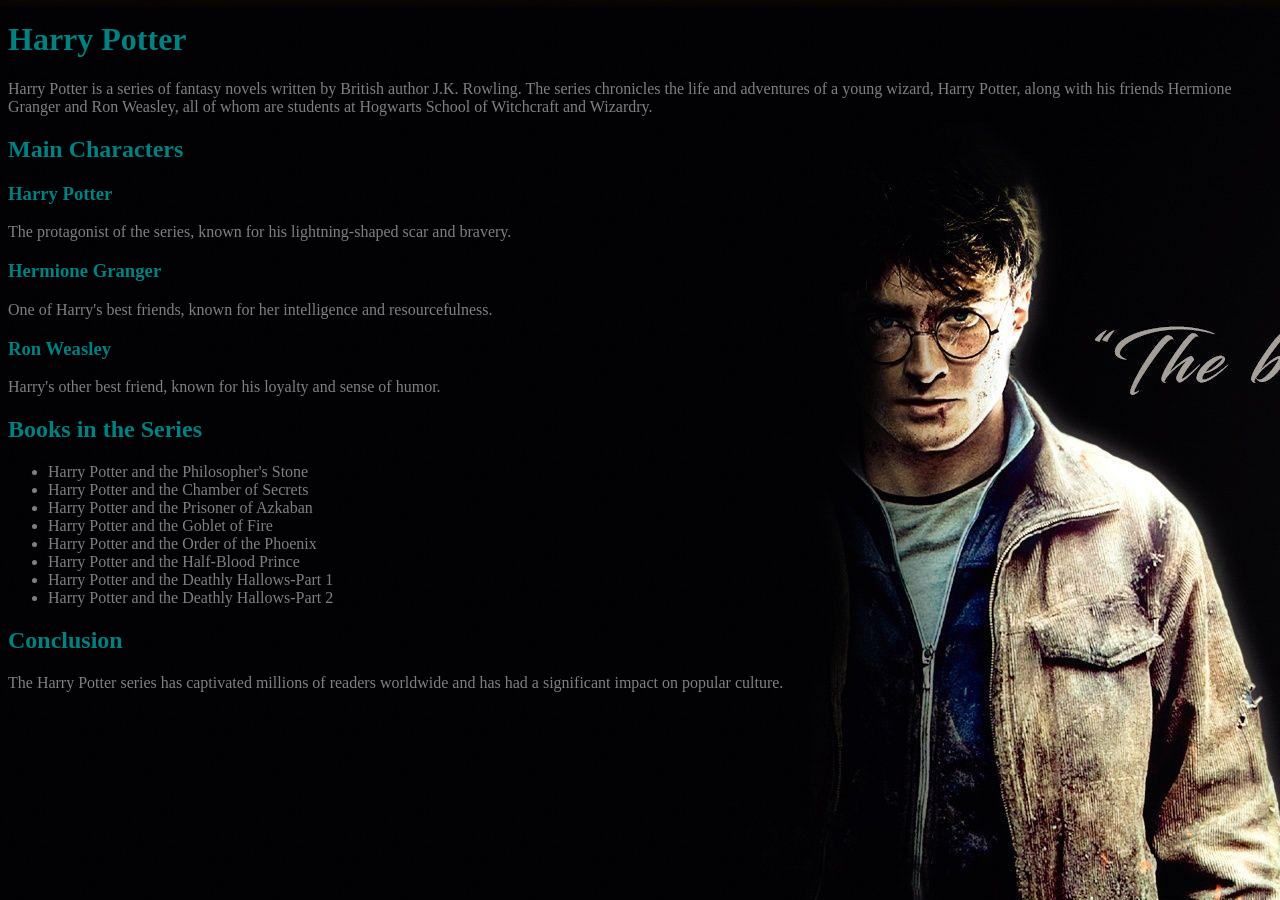
<file: About.html>
<!DOCTYPE html>
<html lang="en">
<head>
    <meta charset="UTF-8">
    <meta name="viewport" content="width=device-width, initial-scale=1.0">
    <title>Harry Potter</title>
    <link rel="stylesheet" href="style_0.css">
</head>
<body>
    <h1>Harry Potter</h1>
<div class="content">
    <p>Harry Potter is a series of fantasy novels written by British author J.K. Rowling. The series chronicles the life and adventures of a young wizard, Harry Potter, along with his friends Hermione Granger and Ron Weasley, all of whom are students at Hogwarts School of Witchcraft and Wizardry.</p>

    <h2>Main Characters</h2>
    <div class="character">
        <h3>Harry Potter</h3>
        <p>The protagonist of the series, known for his lightning-shaped scar and bravery.</p>
    </div>
    <div class="character">
        <h3>Hermione Granger</h3>
        <p>One of Harry's best friends, known for her intelligence and resourcefulness.</p>
    </div>
    <div class="character">
        <h3>Ron Weasley</h3>
        <p>Harry's other best friend, known for his loyalty and sense of humor.</p>
    </div>

    <h2>Books in the Series</h2>
    <ul>
        <li>Harry Potter and the Philosopher's Stone</li>
        <li>Harry Potter and the Chamber of Secrets</li>
        <li>Harry Potter and the Prisoner of Azkaban</li>
        <li>Harry Potter and the Goblet of Fire</li>
        <li>Harry Potter and the Order of the Phoenix</li>
        <li>Harry Potter and the Half-Blood Prince</li>
        <li>Harry Potter and the Deathly Hallows-Part 1</li>
        <li>Harry Potter and the Deathly Hallows-Part 2</li>
    </ul>

    <h2>Conclusion</h2>
    <p>The Harry Potter series has captivated millions of readers worldwide and has had a significant impact on popular culture.</p>
</div>
</body>
</html>
</file>
<file: style_0.css>
body {
    background-color: black;
    background-image: url("bgimage.jpg");
    color: rgba(0, 255, 255, 0.5);
}

p {
    color: gray;
}

ul a {
    /* background-color: gray; */
    /* opacity: 0.5; */
    display: inline-block;
    margin-right: 22px;    
    text-decoration: none; 
}


ul li {
    color: gray;
}
</file>
